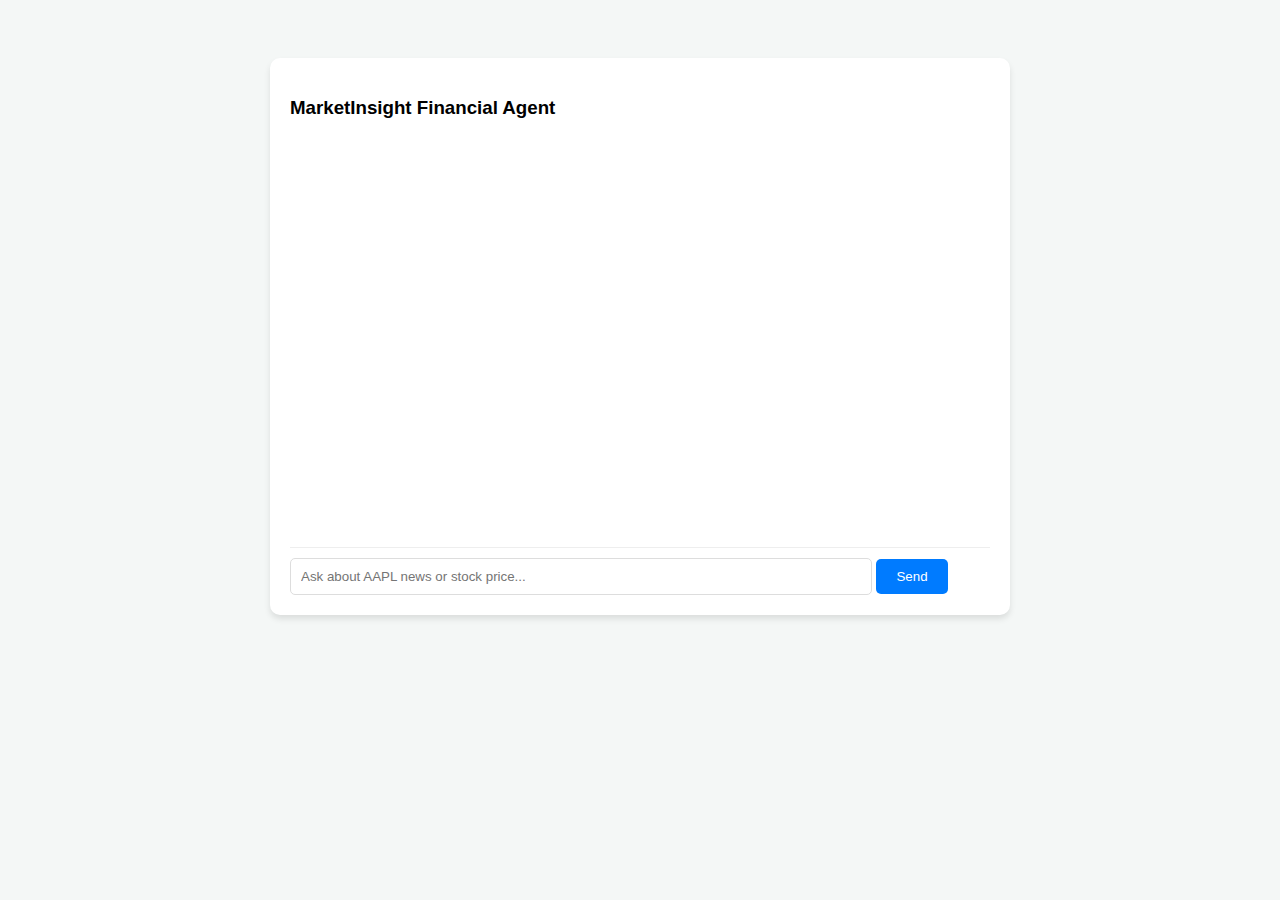
<file: MarketInsight--Agentic Workflow/templates/index.html>
<!DOCTYPE html>
<html lang="en">
<head>
    <meta charset="UTF-8">
    <title>MarketInsight AI</title>
    <style>
        body { font-family: 'Segoe UI', sans-serif; background: #f4f7f6; display: flex; flex-direction: column; align-items: center; }
        #chat-container { width: 80%; max-width: 700px; background: white; padding: 20px; border-radius: 10px; box-shadow: 0 4px 6px rgba(0,0,0,0.1); margin-top: 50px; }
        #messages { height: 400px; overflow-y: auto; border-bottom: 1px solid #eee; padding-bottom: 10px; margin-bottom: 10px; }
        .msg { margin: 10px 0; padding: 10px; border-radius: 5px; }
        .user { background: #e3f2fd; text-align: right; }
        .bot { background: #f1f8e9; text-align: left; }
        input { width: 80%; padding: 10px; border: 1px solid #ddd; border-radius: 5px; }
        button { padding: 10px 20px; background: #007bff; color: white; border: none; border-radius: 5px; cursor: pointer; }
    </style>
</head>
<body>
    <div id="chat-container">
        <h3>MarketInsight Financial Agent</h3>
        <div id="messages"></div>
        <input type="text" id="userInput" placeholder="Ask about AAPL news or stock price...">
        <button onclick="sendMessage()">Send</button>
    </div>

    <script>
        const threadId = "session_" + Math.random().toString(36).substring(2);

        async function sendMessage() {
            const input = document.getElementById("userInput");
            const msgDiv = document.getElementById("messages");
            const text = input.value.trim();

            if (!text) return;

            msgDiv.innerHTML += `<div class="msg user"><b>You:</b> ${text}</div>`;
            input.value = "";

            try {
                const response = await fetch("/chat", {
                    method: "POST",
                    headers: {"Content-Type": "application/json"},
                    body: JSON.stringify({ message: text, threadId })
                });

                const data = await response.json();
                msgDiv.innerHTML += `<div class="msg bot"><b>Agent:</b> ${data.response || data.error}</div>`;
                msgDiv.scrollTop = msgDiv.scrollHeight;

            } catch (err) {
                msgDiv.innerHTML += `<div class="msg bot">Error connecting to server</div>`;
            }
        }
    </script>

</body>
</html>
</file>
